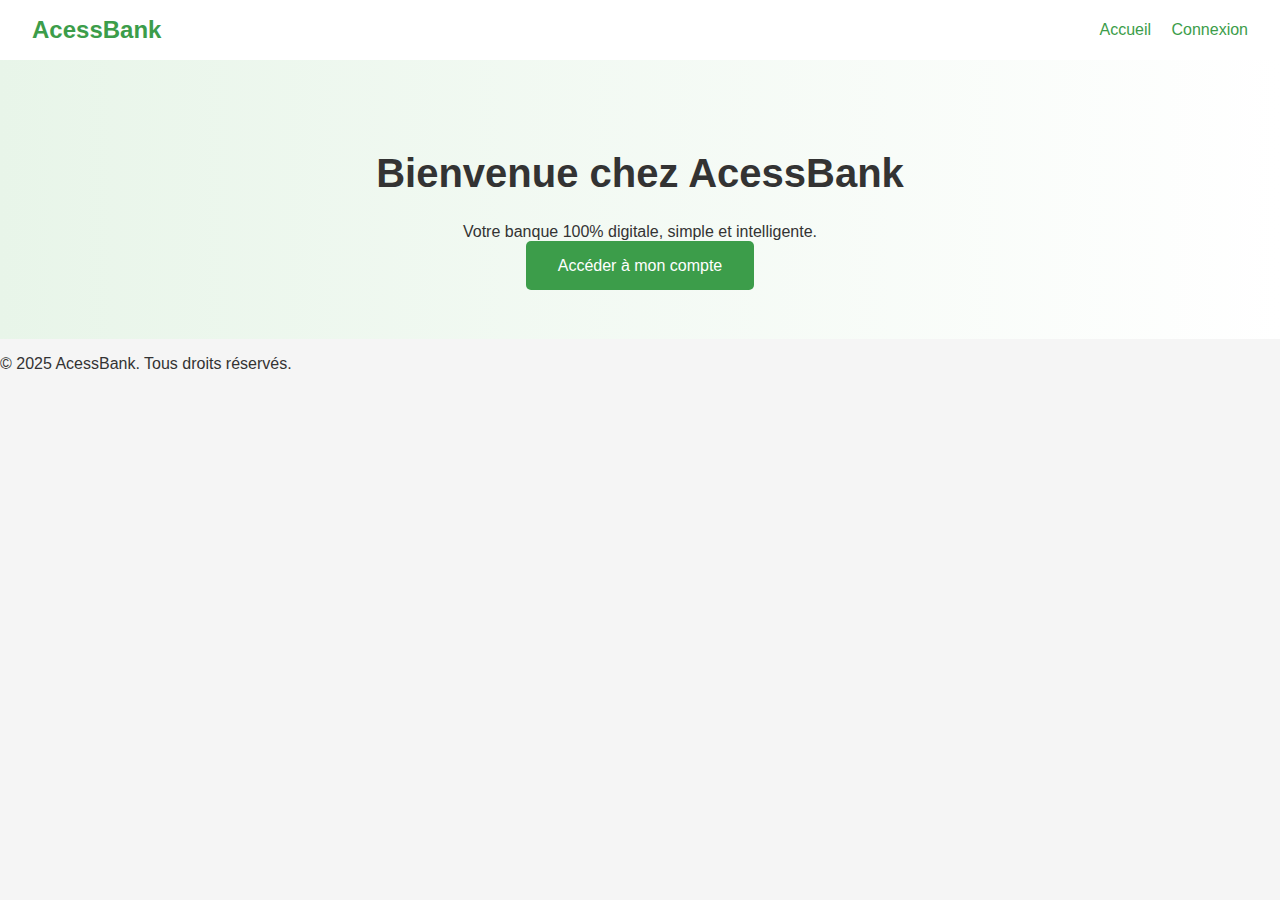
<file: index.html>
<!DOCTYPE html>
<html lang="fr">
<head>
  <meta charset="UTF-8" />
  <meta name="viewport" content="width=device-width, initial-scale=1.0" />
  <title>AcessBank - Banque Digitale</title>
  <link rel="stylesheet" href="style.css" />
</head>
<body>
  <header>
    <div class="logo">AcessBank</div>
    <nav>
      <a href="index.html">Accueil</a>
      <a href="login.html">Connexion</a>
    </nav>
  </header>

  <section class="hero">
    <h1>Bienvenue chez AcessBank</h1>
    <p>Votre banque 100% digitale, simple et intelligente.</p>
    <a href="login.html" class="btn">Accéder à mon compte</a>
  </section>

  <footer>
    <p>&copy; 2025 AcessBank. Tous droits réservés.</p>
  </footer>
</body>
</html>
</file>
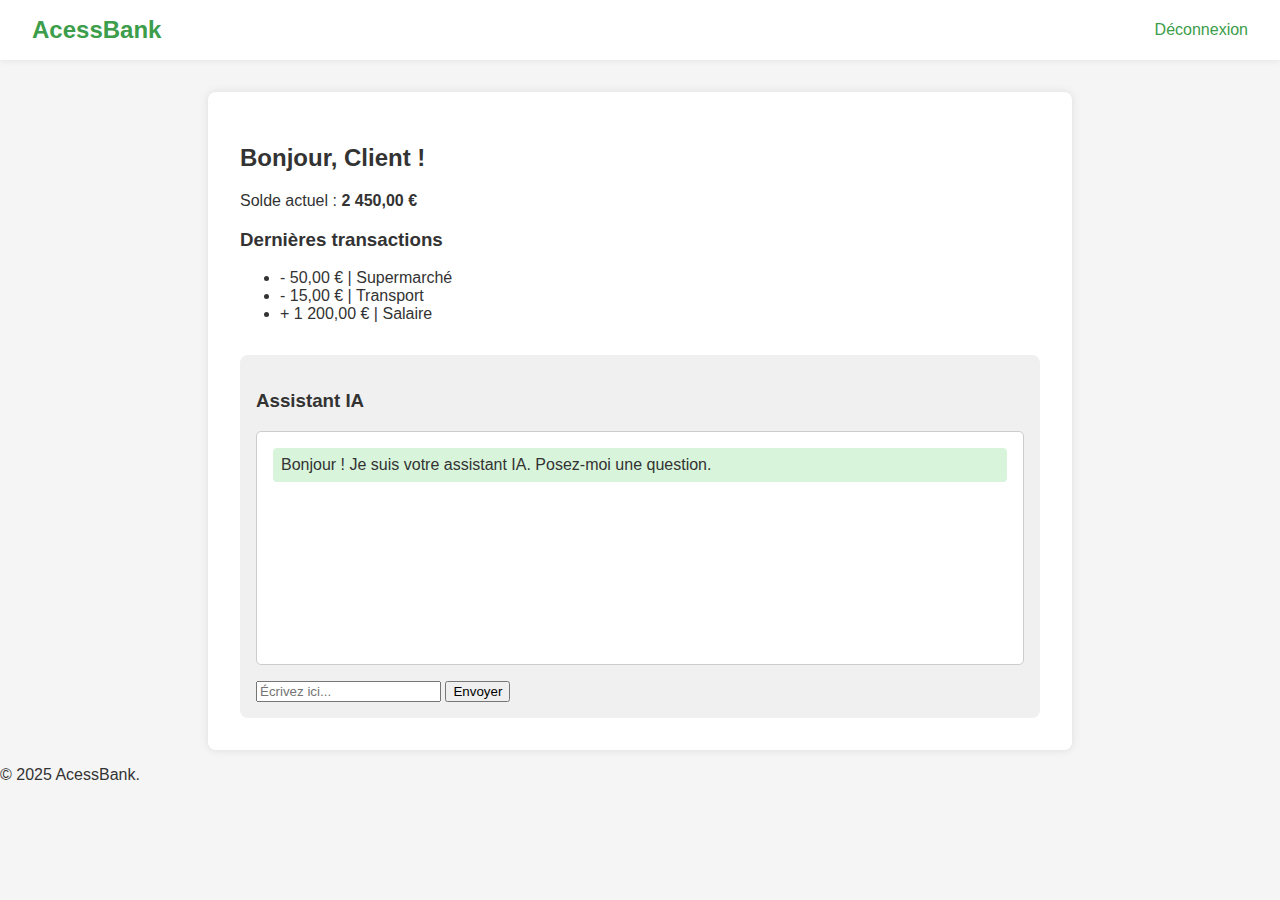
<file: dashboard.html>
<!DOCTYPE html>
<html lang="fr">
<head>
  <meta charset="UTF-8" />
  <meta name="viewport" content="width=device-width, initial-scale=1.0" />
  <title>Mon espace - AcessBank</title>
  <link rel="stylesheet" href="style.css" />
  <script defer src="chatbot.js"></script>
</head>
<body>
  <header>
    <div class="logo">AcessBank</div>
    <nav>
      <a href="index.html">Déconnexion</a>
    </nav>
  </header>

  <main class="dashboard">
    <section class="solde">
      <h2>Bonjour, Client !</h2>
      <p>Solde actuel : <strong>2 450,00 €</strong></p>
    </section>

    <section class="transactions">
      <h3>Dernières transactions</h3>
      <ul>
        <li>- 50,00 € | Supermarché</li>
        <li>- 15,00 € | Transport</li>
        <li>+ 1 200,00 € | Salaire</li>
      </ul>
    </section>

    <section class="chatbot">
      <h3>Assistant IA</h3>
      <div id="chatbox">
        <div class="message bot">Bonjour ! Je suis votre assistant IA. Posez-moi une question.</div>
      </div>
      <input type="text" id="userInput" placeholder="Écrivez ici..." />
      <button onclick="sendMessage()">Envoyer</button>
    </section>
  </main>

  <footer>
    <p>&copy; 2025 AcessBank.</p>
  </footer>
</body>
</html>
</file>
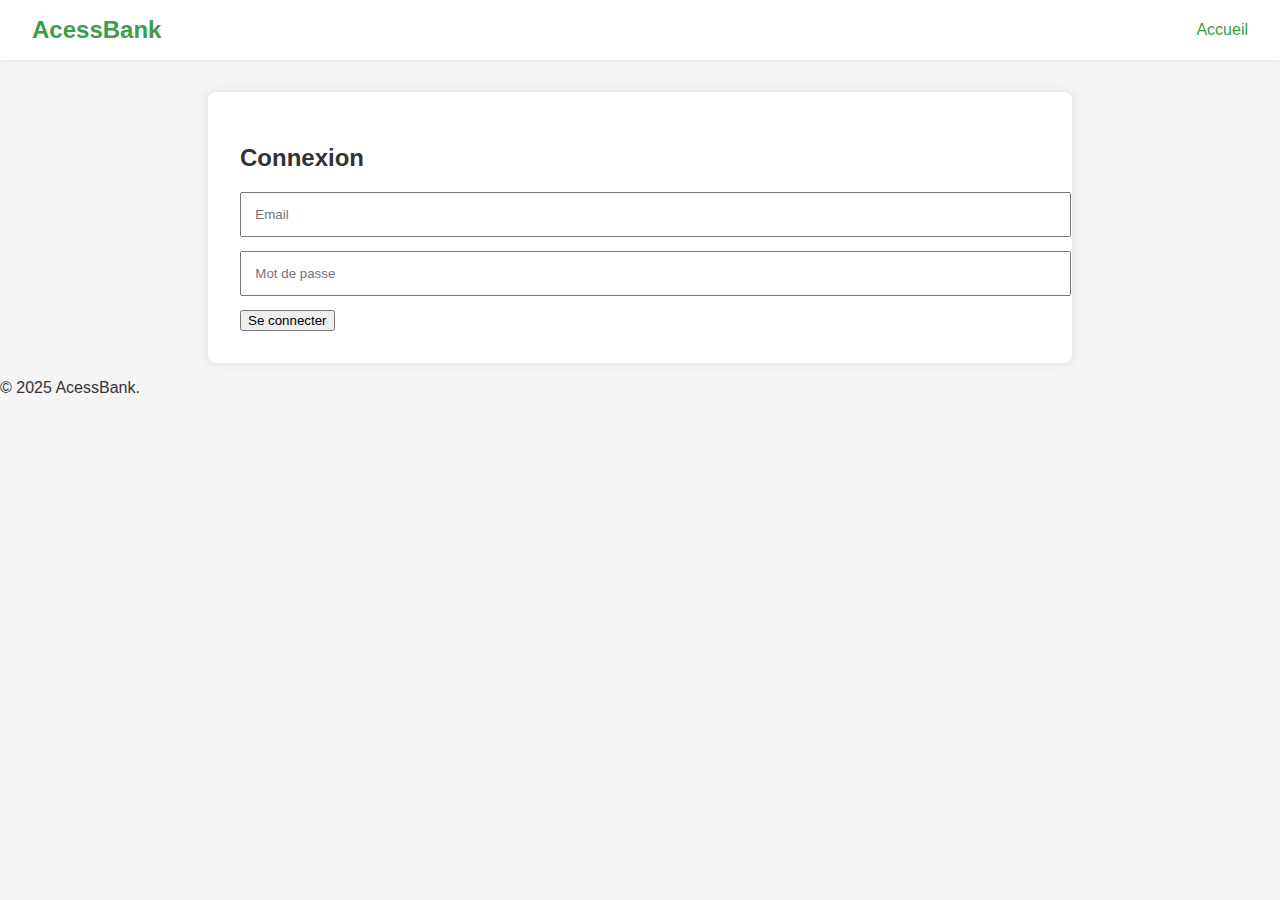
<file: login.html>
<!DOCTYPE html>
<html lang="fr">
<head>
  <meta charset="UTF-8" />
  <meta name="viewport" content="width=device-width, initial-scale=1.0" />
  <title>Connexion - AcessBank</title>
  <link rel="stylesheet" href="style.css" />
</head>
<body>
  <header>
    <div class="logo">AcessBank</div>
    <nav>
      <a href="index.html">Accueil</a>
    </nav>
  </header>

  <section class="login">
    <h2>Connexion</h2>
    <form onsubmit="event.preventDefault(); window.location.href='dashboard.html';">
      <input type="email" placeholder="Email" required />
      <input type="password" placeholder="Mot de passe" required />
      <button type="submit">Se connecter</button>
    </form>
  </section>

  <footer>
    <p>&copy; 2025 AcessBank.</p>
  </footer>
</body>
</html>
</file>
<file: style.css>
body {
  font-family: 'Segoe UI', sans-serif;
  margin: 0;
  background: #f5f5f5;
  color: #333;
}

header {
  background: #ffffff;
  padding: 1em 2em;
  display: flex;
  justify-content: space-between;
  align-items: center;
  box-shadow: 0 2px 5px rgba(0,0,0,0.05);
}

.logo {
  font-weight: bold;
  color: #3c9d4a;
  font-size: 1.5em;
}

nav a {
  margin-left: 1em;
  text-decoration: none;
  color: #3c9d4a;
}

.hero {
  padding: 4em 2em;
  text-align: center;
  background: linear-gradient(to right, #e8f5e9, #ffffff);
}

.hero h1 {
  font-size: 2.5em;
}

.btn {
  background: #3c9d4a;
  color: white;
  padding: 1em 2em;
  text-decoration: none;
  border-radius: 5px;
}

.login, .dashboard {
  padding: 2em;
  max-width: 800px;
  margin: auto;
  background: white;
  margin-top: 2em;
  border-radius: 8px;
  box-shadow: 0 0 10px rgba(0,0,0,0.1);
}

form input {
  display: block;
  width: 100%;
  padding: 1em;
  margin: 1em 0;
}

.chatbot {
  margin-top: 2em;
  background: #f0f0f0;
  padding: 1em;
  border-radius: 8px;
}

#chatbox {
  height: 200px;
  overflow-y: auto;
  background: #fff;
  padding: 1em;
  border-radius: 5px;
  margin-bottom: 1em;
  border: 1px solid #ccc;
}

.message {
  margin-bottom: 0.5em;
  padding: 0.5em;
  border-radius: 4px;
}

.message.bot {
  background-color: #d8f5db;
  align-self: flex-start;
}

.message.user {
  background-color: #e0e0e0;
  align-self: flex-end;
  text-align: right;
}
</file>
